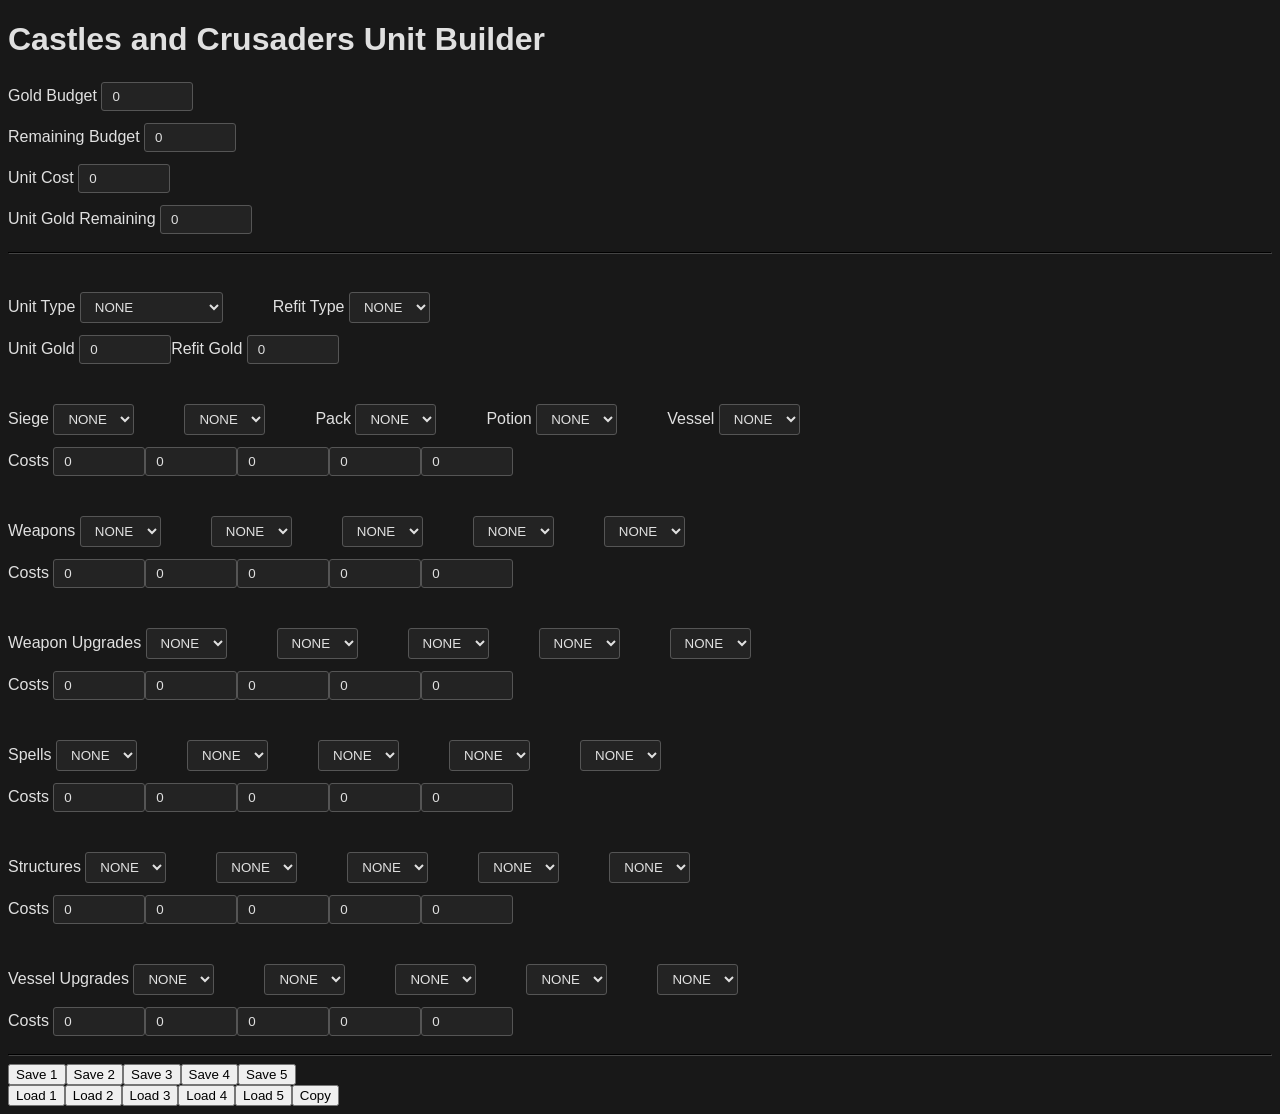
<file: index.html>
<!DOCTYPE html>
<html>
    <head>
        <link rel="stylesheet" href="style.css">
        <link rel="icon" href="favicon.ico">
        <script type="module">
            import init from "./pkg/crusadercalc.js";
            init();
        </script>
    </head>
    <body>
        <!-- This is intentionally empty, as JS fills in the content -->
    </body>
 </html>
</file>
<file: style.css>
body {
    background-color: #181818;
    color: #e0e0e0;
    font-family: 'Segoe UI', 'Arial', sans-serif;
}

input, label {
    color: #e0e0e0;
}

input {
    background-color: #232323;
    border: 1px solid #555;
    padding: 6px 10px;
    border-radius: 3px;
    margin: 2px 0 10px 0;
    width: 70px;
}

input:disabled {
    background-color: #292929;
    color: #c6c6c6;
}

input.bad {
    border-color: #ff0000;
}

input[type="number"]:disabled {
    appearance: textfield;      /* Standard */
    -moz-appearance: textfield; /* Firefox */
}
  
input[type="number"]:disabled::-webkit-inner-spin-button,
input[type="number"]:disabled::-webkit-outer-spin-button {
    -webkit-appearance: none;
    margin: 0;
}
  


hr {
    border-color: #444;
}

select {
    background-color: #232323;
    color: #e0e0e0;
    border: 1px solid #555;
    border-radius: 3px;
    padding: 6px 10px;
    margin: 2px 0 10px 0;
    font-family: 'Segoe UI', 'Arial', sans-serif;
}

select:focus {
    outline: none;
    border-color: #888;
    box-shadow: 0 0 2px #888;
}

select:disabled {
    background-color: #292929;
    color: #888;
    border-color: #444;
}

select.bad {
    border-color: #ff0000;
}

#deploy-banner {
    position: fixed;
    top: 0;
    left: 0;
    width: 100%;
    background-color: #2a2a00;
    color: #e0c840;
    border-bottom: 1px solid #555a00;
    font-family: 'Segoe UI', 'Arial', sans-serif;
    font-size: 0.85rem;
    text-align: center;
    padding: 6px 10px;
    box-sizing: border-box;
    z-index: 9999;
}
</file>
